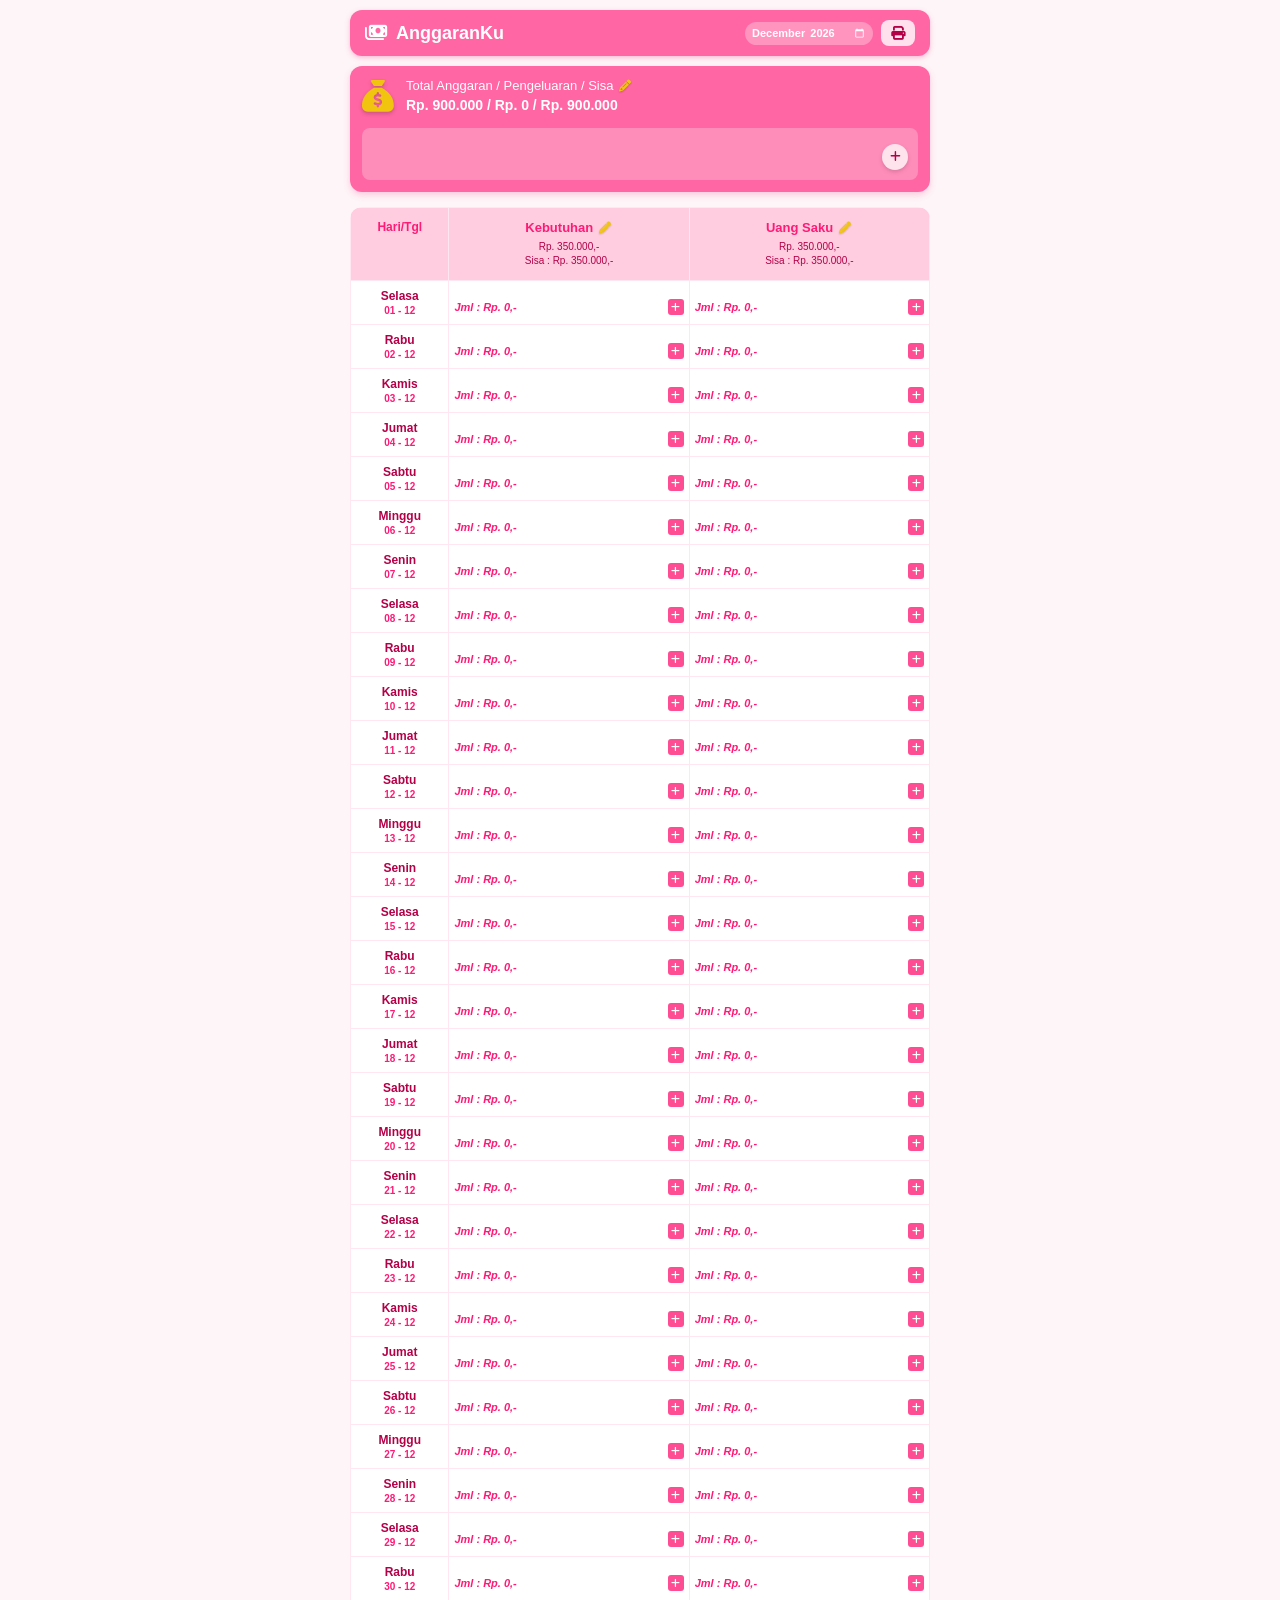
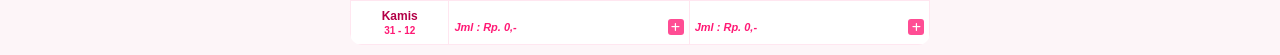
<file: tabunganku.html>
<!DOCTYPE html>
<html lang="id">
<head>
    <meta charset="UTF-8">
    <meta name="viewport" content="width=device-width, initial-scale=1.0, maximum-scale=1.0, user-scalable=no">
    <title>AnggaranKu</title>
    <!-- Memuat Font Awesome untuk Ikon -->
    <link rel="stylesheet" href="https://cdnjs.cloudflare.com/ajax/libs/font-awesome/6.4.0/css/all.min.css">
    
    <style>
        /* === VARIABEL WARNA === */
        :root {
            --bg-body: #fdf5f8;
            --pink-primary: #ff4d94;
            --pink-header: #ff66a3;
            --pink-light: #ffe6f0;
            --pink-table-header: #ffcce0;
            --pink-soft-btn: #ffe3ec; 
            --text-dark: #b30047; 
            --text-price: #ff1a75;
            --white: #ffffff;
            --icon-gold: #f1c40f; 
        }

        /* === RESET & UMUM === */
        * {
            box-sizing: border-box;
            margin: 0;
            padding: 0;
            font-family: 'Helvetica Neue', Arial, sans-serif;
            -webkit-tap-highlight-color: transparent;
        }
        body {
            background-color: var(--bg-body);
            color: #333;
            padding: 10px;
            max-width: 600px; 
            margin: auto;
            font-size: 12px;
        }
        
        .fa-pencil {
            color: var(--icon-gold);
            text-shadow: 0 1px 2px rgba(0,0,0,0.2);
        }
        .fa-sack-dollar {
            color: var(--icon-gold);
            font-size: 32px;
            text-shadow: 0 2px 4px rgba(0,0,0,0.2);
        }
        
        .icon-btn {
            cursor: pointer;
            background: none;
            border: none;
            font-size: 12px;
            display: inline-block;
            margin: 0 2px;
        }

        /* === HEADER === */
        .header-container {
            background-color: var(--pink-header);
            color: var(--white);
            display: flex;
            justify-content: space-between;
            align-items: center;
            padding: 10px 15px;
            border-radius: 12px;
            margin-bottom: 10px;
            box-shadow: 0 2px 5px rgba(255, 102, 163, 0.4);
        }
        .header-container h1 {
            font-size: 18px;
            display: flex;
            align-items: center;
            gap: 8px;
            font-weight: bold;
        }
        .header-controls {
            display: flex;
            gap: 8px;
            align-items: center;
        }
        .header-controls input[type="month"] {
            padding: 4px 6px;
            border-radius: 12px;
            border: none;
            font-weight: bold;
            font-size: 11px;
            background: rgba(255,255,255,0.3);
            color: white;
            outline: none;
        }
        .header-controls input[type="month"]::-webkit-calendar-picker-indicator {
            filter: invert(1);
        }
        .btn-cetak {
            background-color: rgba(255,255,255,0.8);
            color: var(--text-dark);
            border: none;
            padding: 6px 10px; 
            border-radius: 8px;
            font-size: 14px; 
            display: flex;
            align-items: center;
            justify-content: center;
            cursor: pointer;
        }

        /* === KARTU RINGKASAN & TABUNGAN === */
        .summary-card {
            background-color: var(--pink-header);
            border-radius: 12px;
            padding: 12px;
            color: var(--white);
            margin-bottom: 15px;
            position: relative;
            box-shadow: 0 3px 6px rgba(255, 102, 163, 0.3);
        }
        .summary-top {
            display: flex;
            align-items: center;
            gap: 12px;
            margin-bottom: 15px;
        }
        .summary-top h2 {
            font-size: 13px;
            font-weight: normal;
            margin-bottom: 4px;
        }
        .summary-top h3 {
            font-size: 14px;
            font-weight: bold;
        }
        
        .savings-container {
            background-color: rgba(255,255,255,0.25);
            padding: 12px 10px 40px 10px;
            border-radius: 8px;
            position: relative;
        }
        .saving-item {
            margin-bottom: 10px;
        }
        .saving-header {
            display: flex;
            justify-content: space-between;
            font-size: 11px;
            margin-bottom: 5px;
            color: var(--white);
        }
        .progress-bar-bg {
            background-color: rgba(255,255,255,0.6);
            height: 5px;
            border-radius: 3px;
            overflow: hidden;
        }
        .progress-bar-fill {
            background-color: var(--pink-primary);
            height: 100%;
        }
        
        .btn-add-saving {
            position: absolute;
            bottom: 10px;
            right: 10px;
            background-color: var(--pink-soft-btn); 
            color: var(--text-dark); 
            border: none; 
            border-radius: 50%;
            width: 26px;
            height: 26px;
            font-size: 12px;
            display: flex;
            justify-content: center;
            align-items: center;
            box-shadow: 0 2px 4px rgba(0,0,0,0.15);
            cursor: pointer;
        }

        /* === TABEL ANGGARAN === */
        table {
            width: 100%;
            border-collapse: collapse;
            background-color: var(--white);
            border-radius: 12px;
            overflow: hidden;
            table-layout: fixed;
            box-shadow: 0 2px 8 rgba(0,0,0,0.05);
        }
        th, td {
            border: 1px solid var(--pink-light);
            padding: 8px 5px;
            vertical-align: top;
            word-wrap: break-word;
        }
        th {
            background-color: var(--pink-table-header);
            color: var(--text-price);
            text-align: center;
            padding: 12px 4px;
        }
        
        .col-date { width: 17%; text-align: center; }
        .col-data { width: 41.5%; }
        
        .cat-header {
            font-size: 13px;
            font-weight: bold;
            margin-bottom: 5px;
        }
        .cat-budget {
            font-size: 10px;
            font-weight: normal;
            line-height: 1.4;
            color: var(--text-dark);
        }
        
        .date-day {
            font-weight: bold;
            font-size: 12px;
            color: var(--text-dark);
            margin-bottom: 2px;
        }
        .date-num {
            font-size: 10px;
            color: var(--text-price);
            font-weight: bold;
        }

        .expense-item {
            font-size: 11px;
            margin-bottom: 6px;
            color: var(--text-dark);
            line-height: 1.3;
        }
        .expense-price {
            color: var(--text-price);
            font-weight: bold;
        }
        
        .expense-footer {
            display: flex;
            justify-content: space-between;
            align-items: center;
            margin-top: 10px;
        }
        .expense-total {
            font-size: 11px;
            font-style: italic;
            color: var(--text-price);
            font-weight: bold;
        }
        .btn-add-expense {
            background-color: var(--pink-primary);
            color: var(--white);
            border: none;
            width: 16px;
            height: 16px;
            border-radius: 3px;
            font-size: 10px;
            display: flex;
            justify-content: center;
            align-items: center;
            cursor: pointer;
        }

        /* === MODAL & SELEKTOR === */
        .modal-overlay {
            display: none; position: fixed; top: 0; left: 0; width: 100%; height: 100%;
            background: rgba(0,0,0,0.6); justify-content: center; align-items: center; z-index: 1000;
        }
        .modal-box {
            background: white; padding: 20px; border-radius: 12px; width: 90%; max-width: 320px;
        }
        .modal-box h3 { margin-bottom: 15px; color: var(--pink-primary); font-size: 16px;}
        .modal-box label { display: block; margin-bottom: 5px; font-size: 12px; font-weight: bold; color: var(--text-dark);}
        .modal-box input, .modal-box select { width: 100%; padding: 10px; margin-bottom: 5px; border: 1px solid #ffb3d1; border-radius: 8px; font-size: 14px; outline: none; background: white;}
        .modal-box input:focus, .modal-box select:focus { border-color: var(--pink-primary); }
        
        /* Tata Letak Tombol Bawah (Aksi) */
        .modal-actions { display: flex; justify-content: space-between; align-items: center; margin-top: 20px; }
        .modal-actions-right { display: flex; gap: 10px; }
        .modal-actions button { padding: 8px 16px; border: none; border-radius: 8px; font-weight: bold; font-size: 12px; cursor: pointer; }
        .btn-save { background-color: var(--pink-primary); color: white; }
        .btn-cancel { background-color: #f2f2f2; color: #555; }
        
        /* Tombol Ikon Sampah Kiri Bawah */
        .btn-delete-icon {
            color: #e74c3c;
            font-size: 15px;
            cursor: pointer;
            display: flex;
            align-items: center;
            justify-content: center;
            width: 32px;
            height: 32px;
            border-radius: 8px;
            background-color: #fceceb; 
            transition: background-color 0.2s;
        }
        .btn-delete-icon:hover { background-color: #f8d7d5; }

        /* === MODE CETAK === */
        @media print {
            * {
                -webkit-print-color-adjust: exact !important;
                print-color-adjust: exact !important;
            }
            body { background: white; color: black; margin: 0; padding: 0; max-width: 100%; }
            .header-container, .summary-card, table, th, td {
                background: white !important; color: black !important;
                box-shadow: none !important; border: 1px solid black !important;
            }
            .header-controls, .btn-add-saving, .btn-add-expense, .icon-btn, i.fa-solid { display: none !important; }
            
            .progress-bar-bg { 
                border: 1px solid black !important; 
                background-color: white !important;
            }
            .progress-bar-fill { 
                background-color: black !important; 
            }
            
            * { color: black !important; text-shadow: none !important; }
            .expense-price, .expense-total, .date-num { color: black !important; }
        }
    </style>
</head>
<body>

    <!-- Header -->
    <div class="header-container">
        <h1><i class="fa-solid fa-money-bills"></i> AnggaranKu</h1>
        <div class="header-controls">
            <input type="month" id="monthSelector" onchange="changeMonth()">
            <button class="btn-cetak" onclick="window.print()" title="Cetak ke PDF"><i class="fa-solid fa-print"></i></button>
        </div>
    </div>

    <!-- Ringkasan & Tabungan -->
    <div class="summary-card">
        <div class="summary-top">
            <i class="fa-solid fa-sack-dollar"></i>
            <div>
                <h2>Total Anggaran / Pengeluaran / Sisa <span class="icon-btn" onclick="openModal('editTotal')"><i class="fa-solid fa-pencil"></i></span></h2>
                <h3 id="txtSummaryValues">Rp. 0 / Rp. 0 / Rp. 0</h3>
            </div>
        </div>
        <div class="savings-container" id="savingsContainer">
            <!-- Data Tabungan Render Disini -->
        </div>
    </div>

    <!-- Tabel Anggaran -->
    <table>
        <thead>
            <tr>
                <th class="col-date">Hari/Tgl</th>
                <th class="col-data" id="thCat1">
                    <div class="cat-header"><span id="txtCat1Name">Kebutuhan</span> <span class="icon-btn" onclick="openModal('editCat', 'cat1')"><i class="fa-solid fa-pencil"></i></span></div>
                    <div class="cat-budget" id="txtCat1Budget">Rp. 0,-<br>Sisa : Rp. 0,-</div>
                </th>
                <th class="col-data" id="thCat2">
                    <div class="cat-header"><span id="txtCat2Name">Uang Saku</span> <span class="icon-btn" onclick="openModal('editCat', 'cat2')"><i class="fa-solid fa-pencil"></i></span></div>
                    <div class="cat-budget" id="txtCat2Budget">Rp. 0,-<br>Sisa : Rp. 0,-</div>
                </th>
            </tr>
        </thead>
        <tbody id="tableBody">
            <!-- Baris Hari Render Disini -->
        </tbody>
    </table>

    <!-- Modal Form -->
    <div class="modal-overlay" id="modal">
        <div class="modal-box">
            <h3 id="modalTitle">Judul</h3>
            <div id="modalInputs"></div>
            <div class="modal-actions">
                <div id="modalDeleteBtn"></div>
                <div class="modal-actions-right">
                    <button class="btn-cancel" onclick="closeModal()">Batal</button>
                    <button class="btn-save" onclick="saveModal()">Simpan</button>
                </div>
            </div>
        </div>
    </div>

    <script>
        let currentMonthStr = "";
        let appData = JSON.parse(localStorage.getItem('anggaranKuDB')) || { savings: [], months: {} };

        // Helper Format Rupiah Diperbarui (Tanda minus di depan angka)
        function formatRp(num) {
            if(isNaN(num)) num = 0;
            let isNeg = num < 0;
            let val = Math.abs(num);
            let str = val.toLocaleString('id-ID').replace(/,/g, '.') + ",-";
            return isNeg ? "Rp. -" + str : "Rp. " + str;
        }

        function getDayIndo(year, month, day) {
            let d = new Date(year, month - 1, day);
            let days = ['Minggu', 'Senin', 'Selasa', 'Rabu', 'Kamis', 'Jumat', 'Sabtu'];
            return days[d.getDay()];
        }
        
        function getDateNum(month, day) {
            return `${String(day).padStart(2, '0')} - ${String(month).padStart(2, '0')}`;
        }

        function calculateSavingsProgress() {
            appData.savings.forEach(sv => sv.current = 0);
            
            for (let mKey in appData.months) {
                let monthData = appData.months[mKey];
                for (let dKey in monthData.expenses) {
                    let dayData = monthData.expenses[dKey];
                    if (dayData.cat1) {
                        dayData.cat1.forEach(exp => {
                            if (exp.savingIdx !== undefined && exp.savingIdx !== -1 && appData.savings[exp.savingIdx]) {
                                appData.savings[exp.savingIdx].current += exp.amount;
                            }
                        });
                    }
                    if (dayData.cat2) {
                        dayData.cat2.forEach(exp => {
                            if (exp.savingIdx !== undefined && exp.savingIdx !== -1 && appData.savings[exp.savingIdx]) {
                                appData.savings[exp.savingIdx].current += exp.amount;
                            }
                        });
                    }
                }
            }
        }

        function init() {
            let today = new Date();
            let yyyy = today.getFullYear();
            let mm = String(today.getMonth() + 1).padStart(2, '0');
            currentMonthStr = `${yyyy}-${mm}`;
            document.getElementById('monthSelector').value = currentMonthStr;
            checkMonthData(currentMonthStr);
            renderApp();
        }

        function changeMonth() {
            currentMonthStr = document.getElementById('monthSelector').value;
            checkMonthData(currentMonthStr);
            renderApp();
        }

        function checkMonthData(monthStr) {
            if (!appData.months[monthStr]) {
                appData.months[monthStr] = {
                    totalBudget: 900000,
                    categories: {
                        cat1: { name: "Kebutuhan", budget: 350000 },
                        cat2: { name: "Uang Saku", budget: 350000 }
                    },
                    expenses: {}
                };
                saveData();
            }
        }

        function saveData() {
            localStorage.setItem('anggaranKuDB', JSON.stringify(appData));
        }

        function renderApp() {
            calculateSavingsProgress();
            renderSavings();
            renderTable();
            renderSummary();
        }

        function renderSummary() {
            let md = appData.months[currentMonthStr];
            let totalPengeluaran = 0;
            
            for (let day in md.expenses) {
                (md.expenses[day].cat1 || []).forEach(e => totalPengeluaran += e.amount);
                (md.expenses[day].cat2 || []).forEach(e => totalPengeluaran += e.amount);
            }

            let sisa = md.totalBudget - totalPengeluaran;
            
            // Format fungsi khusus Ringkasan (juga dengan minus di depan angka)
            let fmtSummary = (n) => {
                let isNeg = n < 0;
                let valStr = Math.abs(n).toLocaleString('id-ID').replace(/,/g, '.');
                return isNeg ? "Rp. -" + valStr : "Rp. " + valStr;
            };

            document.getElementById('txtSummaryValues').innerHTML = `${fmtSummary(md.totalBudget)} / ${fmtSummary(totalPengeluaran)} / ${fmtSummary(sisa)}`;
        }

        function renderSavings() {
            let html = '';
            appData.savings.forEach((sv, idx) => {
                let percent = sv.target > 0 ? (sv.current / sv.target) * 100 : 0;
                if(percent > 100) percent = 100;
                let curStr = sv.current.toLocaleString('id-ID').replace(/,/g, '.');
                let tgtStr = sv.target.toLocaleString('id-ID').replace(/,/g, '.');
                let percentStr = Math.round(percent) + '%';
                html += `
                <div class="saving-item">
                    <div class="saving-header">
                        <span><span class="icon-btn" onclick="openModal('editSaving', ${idx})"><i class="fa-solid fa-pencil"></i></span> ${sv.name}</span>
                        <span>${curStr} / ${tgtStr} (${percentStr})</span>
                    </div>
                    <div class="progress-bar-bg">
                        <div class="progress-bar-fill" style="width: ${percent}%;"></div>
                    </div>
                </div>`;
            });
            html += `<button class="btn-add-saving" onclick="openModal('addSaving')"><i class="fa-solid fa-plus"></i></button>`;
            document.getElementById('savingsContainer').innerHTML = html;
        }

        function renderTable() {
            let md = appData.months[currentMonthStr];
            let [y, m] = currentMonthStr.split('-');
            let daysInMonth = new Date(y, m, 0).getDate();

            let sumCat1 = 0; let sumCat2 = 0;
            for (let day in md.expenses) {
                (md.expenses[day].cat1 || []).forEach(e => sumCat1 += e.amount);
                (md.expenses[day].cat2 || []).forEach(e => sumCat2 += e.amount);
            }

            document.getElementById('txtCat1Name').innerText = md.categories.cat1.name;
            document.getElementById('txtCat2Name').innerText = md.categories.cat2.name;
            document.getElementById('txtCat1Budget').innerHTML = `${formatRp(md.categories.cat1.budget)}<br>Sisa : ${formatRp(md.categories.cat1.budget - sumCat1)}`;
            document.getElementById('txtCat2Budget').innerHTML = `${formatRp(md.categories.cat2.budget)}<br>Sisa : ${formatRp(md.categories.cat2.budget - sumCat2)}`;

            let tbody = document.getElementById('tableBody');
            tbody.innerHTML = '';

            for (let d = 1; d <= daysInMonth; d++) {
                let dayKey = String(d);
                let expCat1 = (md.expenses[dayKey] && md.expenses[dayKey].cat1) ? md.expenses[dayKey].cat1 : [];
                let expCat2 = (md.expenses[dayKey] && md.expenses[dayKey].cat2) ? md.expenses[dayKey].cat2 : [];
                
                let daySum1 = expCat1.reduce((a, b) => a + b.amount, 0);
                let daySum2 = expCat2.reduce((a, b) => a + b.amount, 0);

                let list1 = renderExpenseList(expCat1, dayKey, 'cat1');
                let list2 = renderExpenseList(expCat2, dayKey, 'cat2');
                
                let foot1 = `<div class="expense-footer"><span class="expense-total">Jml : ${formatRp(daySum1)}</span> <button class="btn-add-expense" onclick="openModal('addExpense', '${dayKey}', 'cat1')"><i class="fa-solid fa-plus"></i></button></div>`;
                let foot2 = `<div class="expense-footer"><span class="expense-total">Jml : ${formatRp(daySum2)}</span> <button class="btn-add-expense" onclick="openModal('addExpense', '${dayKey}', 'cat2')"><i class="fa-solid fa-plus"></i></button></div>`;

                let tr = `<tr>
                    <td class="col-date">
                        <div class="date-day">${getDayIndo(y, m, d)}</div>
                        <div class="date-num">${getDateNum(m, d)}</div>
                    </td>
                    <td class="col-data">${list1}${foot1}</td>
                    <td class="col-data">${list2}${foot2}</td>
                </tr>`;
                tbody.innerHTML += tr;
            }
        }

        function renderExpenseList(items, dayKey, catKey) {
            return items.map((itm, idx) => `
                <div class="expense-item">
                    <span class="icon-btn" onclick="openModal('editExpense', '${dayKey}', '${catKey}', ${idx})"><i class="fa-solid fa-pencil"></i></span>
                    ${itm.name} <span class="expense-price">${formatRp(itm.amount)}</span>
                </div>
            `).join('');
        }

        function autoFillExpenseName() {
            let sel = document.getElementById('inpSaving');
            let nameInput = document.getElementById('inp1');
            if (sel && nameInput && sel.value !== "-1") {
                let idx = parseInt(sel.value);
                if (appData.savings[idx]) {
                    nameInput.value = appData.savings[idx].name;
                }
            }
        }

        let currentModalAction = {};

        function openModal(action, p1, p2, p3) {
            let title = ""; 
            let inputs = "";
            let deleteBtnHtml = ""; 
            let md = appData.months[currentMonthStr];

            let getSavingOptions = (selectedIdx) => {
                let options = `<option value="-1">-- Pengeluaran Biasa --</option>`;
                appData.savings.forEach((sv, idx) => {
                    let sel = (selectedIdx == idx) ? 'selected' : '';
                    options += `<option value="${idx}" ${sel}>${sv.name}</option>`;
                });
                return options;
            };

            if (action === 'editTotal') {
                title = "Edit Total Anggaran";
                inputs = `<label>Nominal (Rp)</label><input type="number" id="inp1" value="${md.totalBudget}">`;
            } else if (action === 'addSaving') {
                title = "Tambah Tabungan Baru";
                inputs = `
                    <label>Nama/Jenis Tabungan</label><input type="text" id="inp1" placeholder="Contoh: Tabungan Tas">
                    <label>Nominal Total Target</label><input type="number" id="inp2" placeholder="Contoh: 2000000">
                `;
            } else if (action === 'editSaving') {
                title = "Edit Tabungan";
                let sv = appData.savings[p1];
                inputs = `
                    <label>Nama/Jenis Tabungan</label><input type="text" id="inp1" value="${sv.name}">
                    <br><label>Nominal Total Target</label><input type="number" id="inp2" value="${sv.target}">
                `;
                deleteBtnHtml = `<div class="btn-delete-icon" onclick="deleteSaving(${p1})" title="Hapus Tabungan"><i class="fa-solid fa-trash"></i></div>`;
            } else if (action === 'editCat') {
                title = "Edit Kategori";
                let c = md.categories[p1];
                inputs = `
                    <label>Nama Kategori</label><input type="text" id="inp1" value="${c.name}">
                    <br><label>Nominal Anggaran 1 Bulan</label><input type="number" id="inp2" value="${c.budget}">
                `;
            } else if (action === 'addExpense') {
                title = `Tambah Item (Tgl ${p1})`;
                inputs = `
                    <label>Hubungkan ke Tabungan? (Opsional)</label>
                    <select id="inpSaving" onchange="autoFillExpenseName()">${getSavingOptions(-1)}</select>
                    <br><label>Nama Item Pengeluaran</label><input type="text" id="inp1">
                    <br><label>Nominal (Rp)</label><input type="number" id="inp2">
                `;
            } else if (action === 'editExpense') {
                title = `Edit Item (Tgl ${p1})`;
                let exp = md.expenses[p1][p2][p3];
                inputs = `
                    <label>Hubungkan ke Tabungan? (Opsional)</label>
                    <select id="inpSaving" onchange="autoFillExpenseName()">${getSavingOptions(exp.savingIdx !== undefined ? exp.savingIdx : -1)}</select>
                    <br><label>Nama Item Pengeluaran</label><input type="text" id="inp1" value="${exp.name}">
                    <br><label>Nominal (Rp)</label><input type="number" id="inp2" value="${exp.amount}">
                `;
                deleteBtnHtml = `<div class="btn-delete-icon" onclick="deleteExpense('${p1}','${p2}',${p3})" title="Hapus Item Ini"><i class="fa-solid fa-trash"></i></div>`;
            }

            document.getElementById('modalTitle').innerText = title;
            document.getElementById('modalInputs').innerHTML = inputs;
            
            document.getElementById('modalDeleteBtn').innerHTML = deleteBtnHtml;
            
            document.getElementById('modal').style.display = 'flex';
            currentModalAction = { action, p1, p2, p3 };
        }

        function closeModal() {
            document.getElementById('modal').style.display = 'none';
        }

        function saveModal() {
            let md = appData.months[currentMonthStr];
            let a = currentModalAction.action;
            let p1 = currentModalAction.p1, p2 = currentModalAction.p2, p3 = currentModalAction.p3;

            let val1 = document.getElementById('inp1') ? document.getElementById('inp1').value : null;
            let val2 = document.getElementById('inp2') ? document.getElementById('inp2').value : null;
            let valSaving = document.getElementById('inpSaving') ? parseInt(document.getElementById('inpSaving').value) : -1;

            if (a === 'editTotal') {
                md.totalBudget = parseInt(val1) || 0;
            } else if (a === 'addSaving') {
                appData.savings.push({ name: val1, target: parseInt(val2)||0, current: 0 });
            } else if (a === 'editSaving') {
                appData.savings[p1].name = val1;
                appData.savings[p1].target = parseInt(val2)||0;
            } else if (a === 'editCat') {
                md.categories[p1] = { name: val1, budget: parseInt(val2)||0 };
            } else if (a === 'addExpense') {
                if(!md.expenses[p1]) md.expenses[p1] = { cat1: [], cat2: [] };
                if(!md.expenses[p1][p2]) md.expenses[p1][p2] = [];
                md.expenses[p1][p2].push({ name: val1, amount: parseInt(val2)||0, savingIdx: valSaving });
            } else if (a === 'editExpense') {
                md.expenses[p1][p2][p3] = { name: val1, amount: parseInt(val2)||0, savingIdx: valSaving };
            }

            saveData();
            closeModal();
            renderApp();
        }

        function deleteExpense(day, cat, idx) {
            if(confirm('Yakin ingin menghapus pengeluaran ini?')) {
                appData.months[currentMonthStr].expenses[day][cat].splice(idx, 1);
                saveData();
                closeModal();
                renderApp();
            }
        }

        function deleteSaving(idx) {
            if(confirm('Hapus pengaturan tabungan ini? (Data item pengeluaran yang sudah tercatat di tabel tidak akan hilang, namun tidak lagi terikat ke progress bar)')) {
                appData.savings.splice(idx, 1);
                saveData();
                closeModal();
                renderApp();
            }
        }

        window.onload = init;
    </script>
</body>
</html>
</file>
